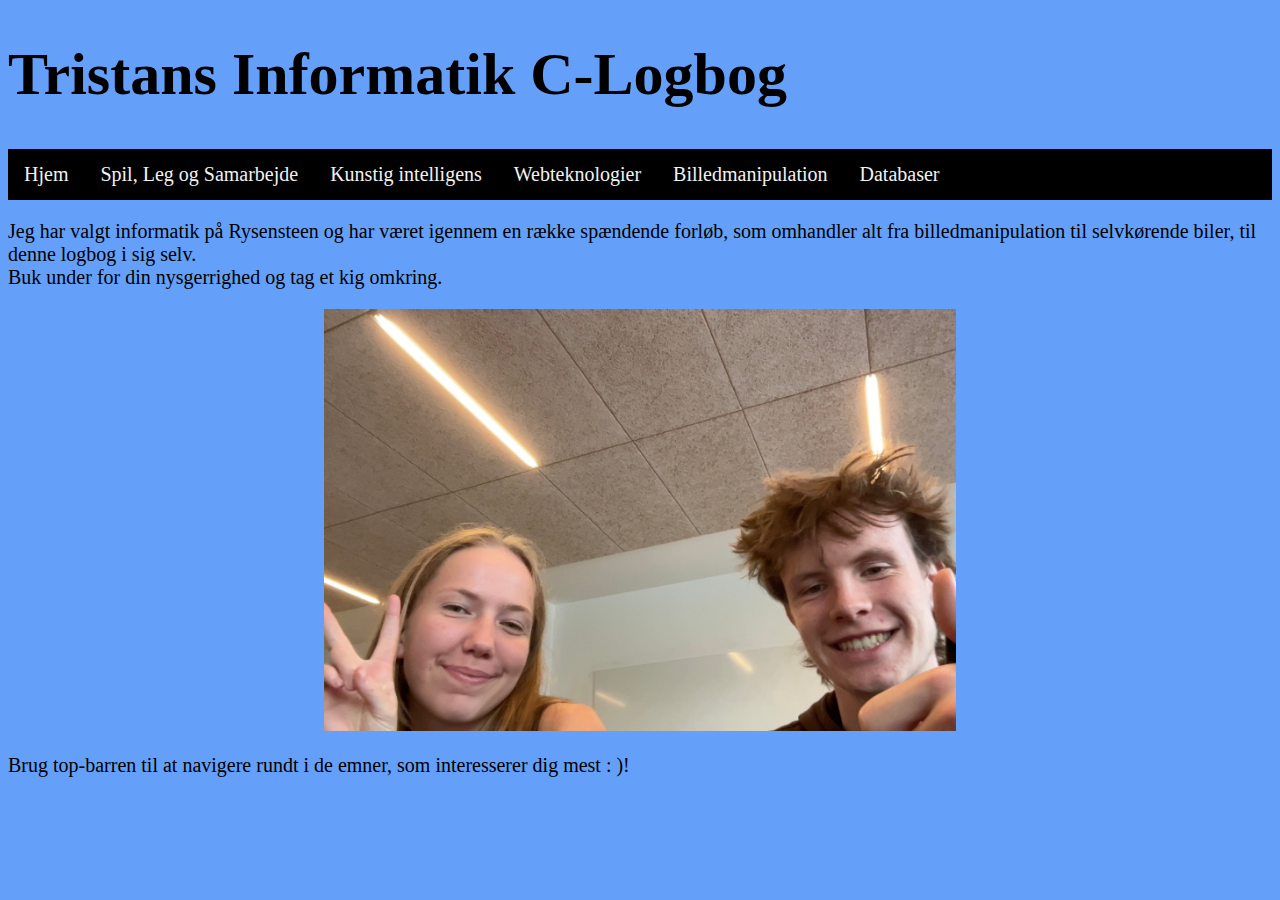
<file: index.html>
<!DOCTYPE html>
<html>
<head>
<meta charset="UTF-8">
<link rel="stylesheet" href="myStyle.css">
<title>Tristans Logbog</title>
</head>

<body>
<h1>Tristans Informatik C-Logbog</h1>

<div class="topnav">
  <a href="index.html"> Hjem </a>
  <a href="indexFægte.html"> Spil, Leg og Samarbejde </a>
  <a href="indexTM.html">Kunstig intelligens</a>
  <a href="IndexWebteknologier.html">Webteknologier</a>
  <a href="indexbilled.html">Billedmanipulation</a>
  <a href="indexData.html">Databaser</a>
</div>

  <p>Jeg har valgt informatik på Rysensteen og har været igennem en række spændende forløb, som omhandler alt fra billedmanipulation til selvkørende biler, til denne logbog i sig selv.
    <br>
Buk under for din nysgerrighed og tag et kig omkring. 
</p>



<img src="q.jpg" width=40%>


<br>
Brug top-barren til at navigere rundt i de emner, som interesserer dig mest : )!
</body>
</html>
</file>
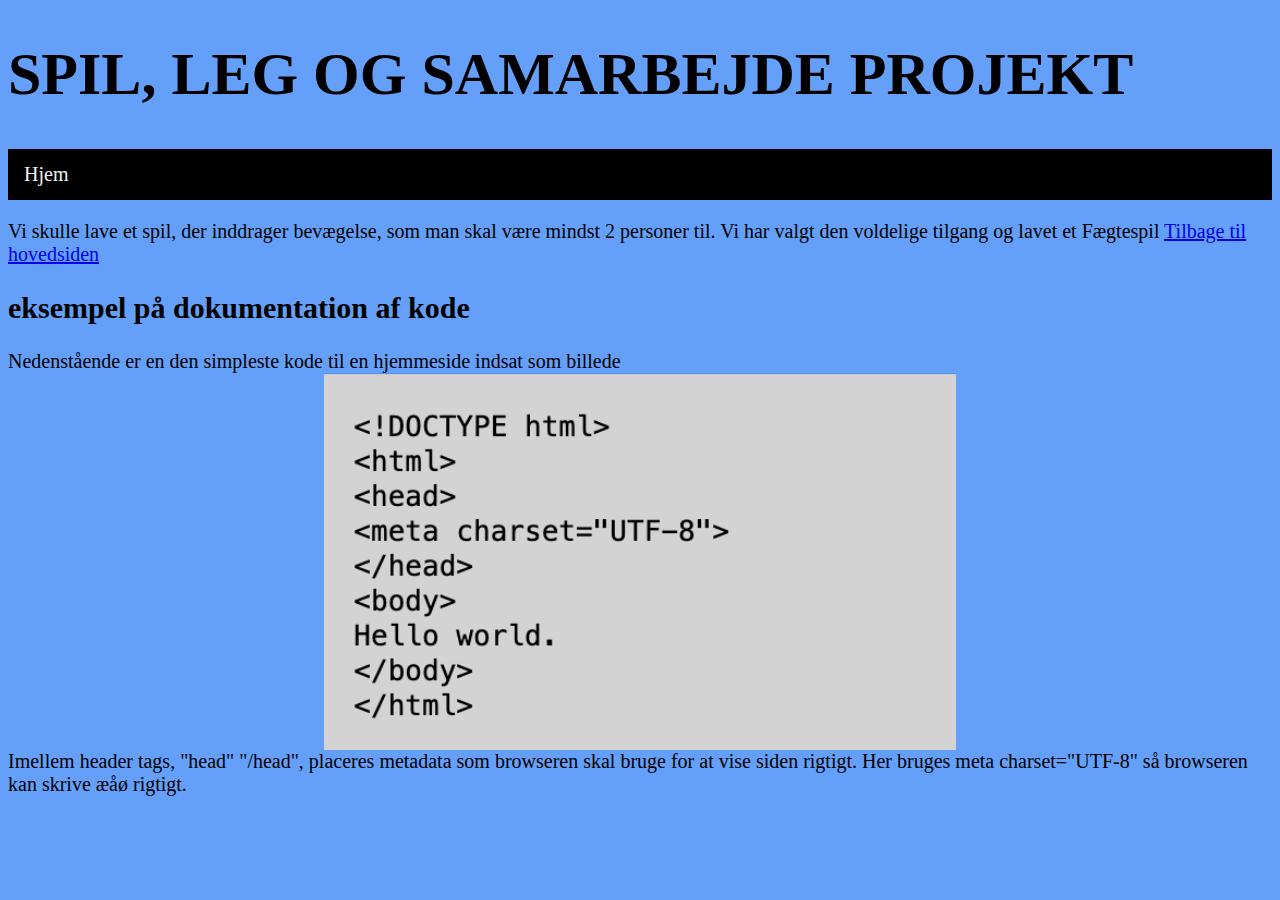
<file: Fægte copy.html>
<!DOCTYPE html>
<html>
<head>
<meta charset="UTF-8">
<link rel="stylesheet" href="myStyle.css">
<title>fægte fægte</title>
</head>



<body>
<h1>SPIL, LEG OG SAMARBEJDE PROJEKT</h1>

<div class="topnav">
    <a href="index.html"> Hjem </a>
    
</div>

<p> Vi skulle lave et spil, der inddrager bevægelse, som man skal være mindst 2 personer til. Vi har valgt den voldelige tilgang og lavet et Fægtespil
 

<a href="index.html"> Tilbage til hovedsiden </a>


<h2>eksempel på dokumentation af kode</h2>
Nedenstående er en den simpleste kode til en hjemmeside indsat som billede
<img src="Kodestump.png" width=40%>

Imellem header tags, "head" "/head", placeres metadata som browseren skal bruge for at vise siden rigtigt. Her bruges meta charset="UTF-8" så browseren kan skrive æåø rigtigt.



</body>
</html>
</file>
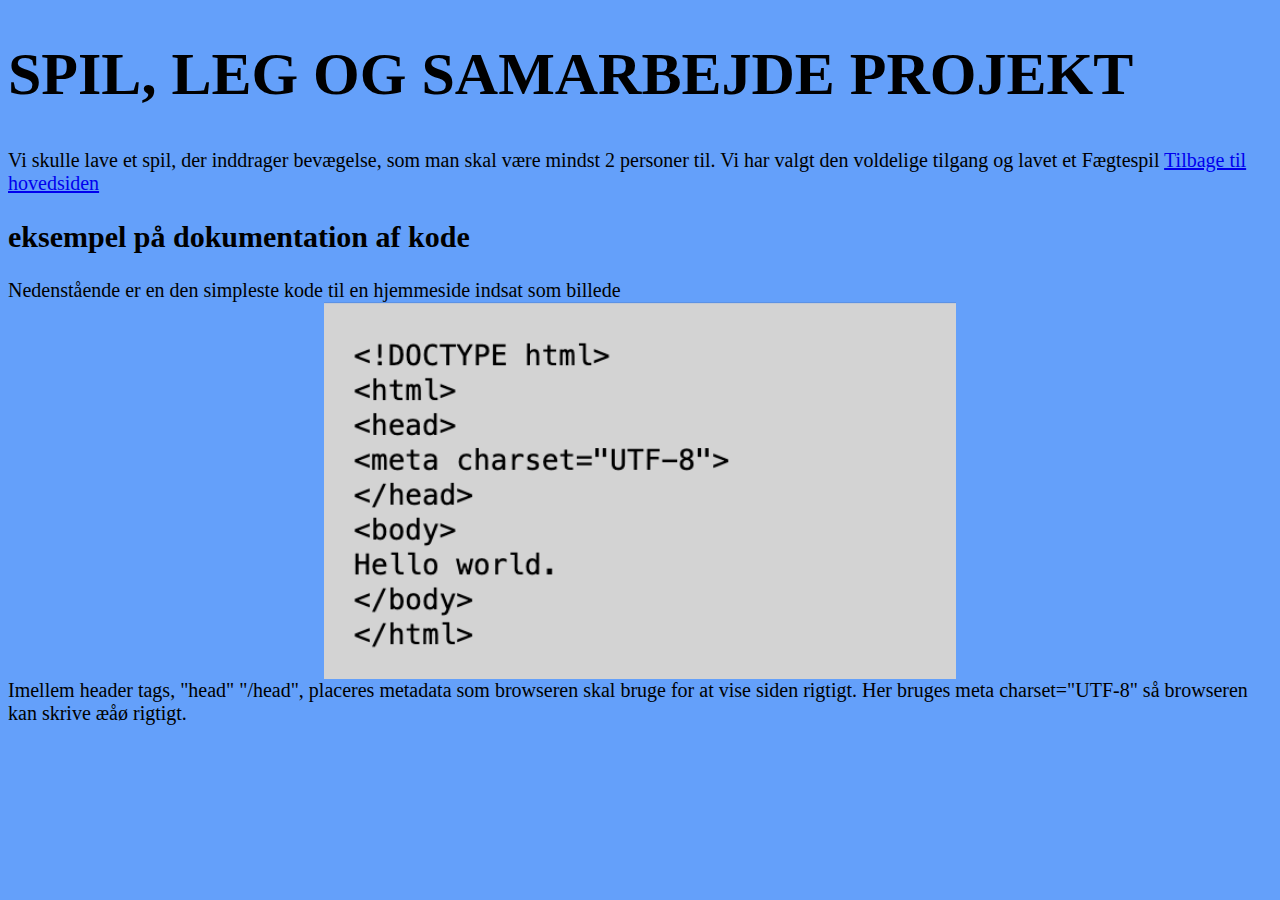
<file: Fægte.html>
<!DOCTYPE html>
<html>
<head>
<meta charset="UTF-8">
<link rel="stylesheet" href="myStyle.css">
<title>fægte fægte</title>
</head>

<body>
<h1>SPIL, LEG OG SAMARBEJDE PROJEKT</h1>
<p> Vi skulle lave et spil, der inddrager bevægelse, som man skal være mindst 2 personer til. Vi har valgt den voldelige tilgang og lavet et Fægtespil
 

<a href="index.html"> Tilbage til hovedsiden </a>


<h2>eksempel på dokumentation af kode</h2>
Nedenstående er en den simpleste kode til en hjemmeside indsat som billede
<img src="Kodestump.png" width=40%>

Imellem header tags, "head" "/head", placeres metadata som browseren skal bruge for at vise siden rigtigt. Her bruges meta charset="UTF-8" så browseren kan skrive æåø rigtigt.



</body>
</html>
</file>
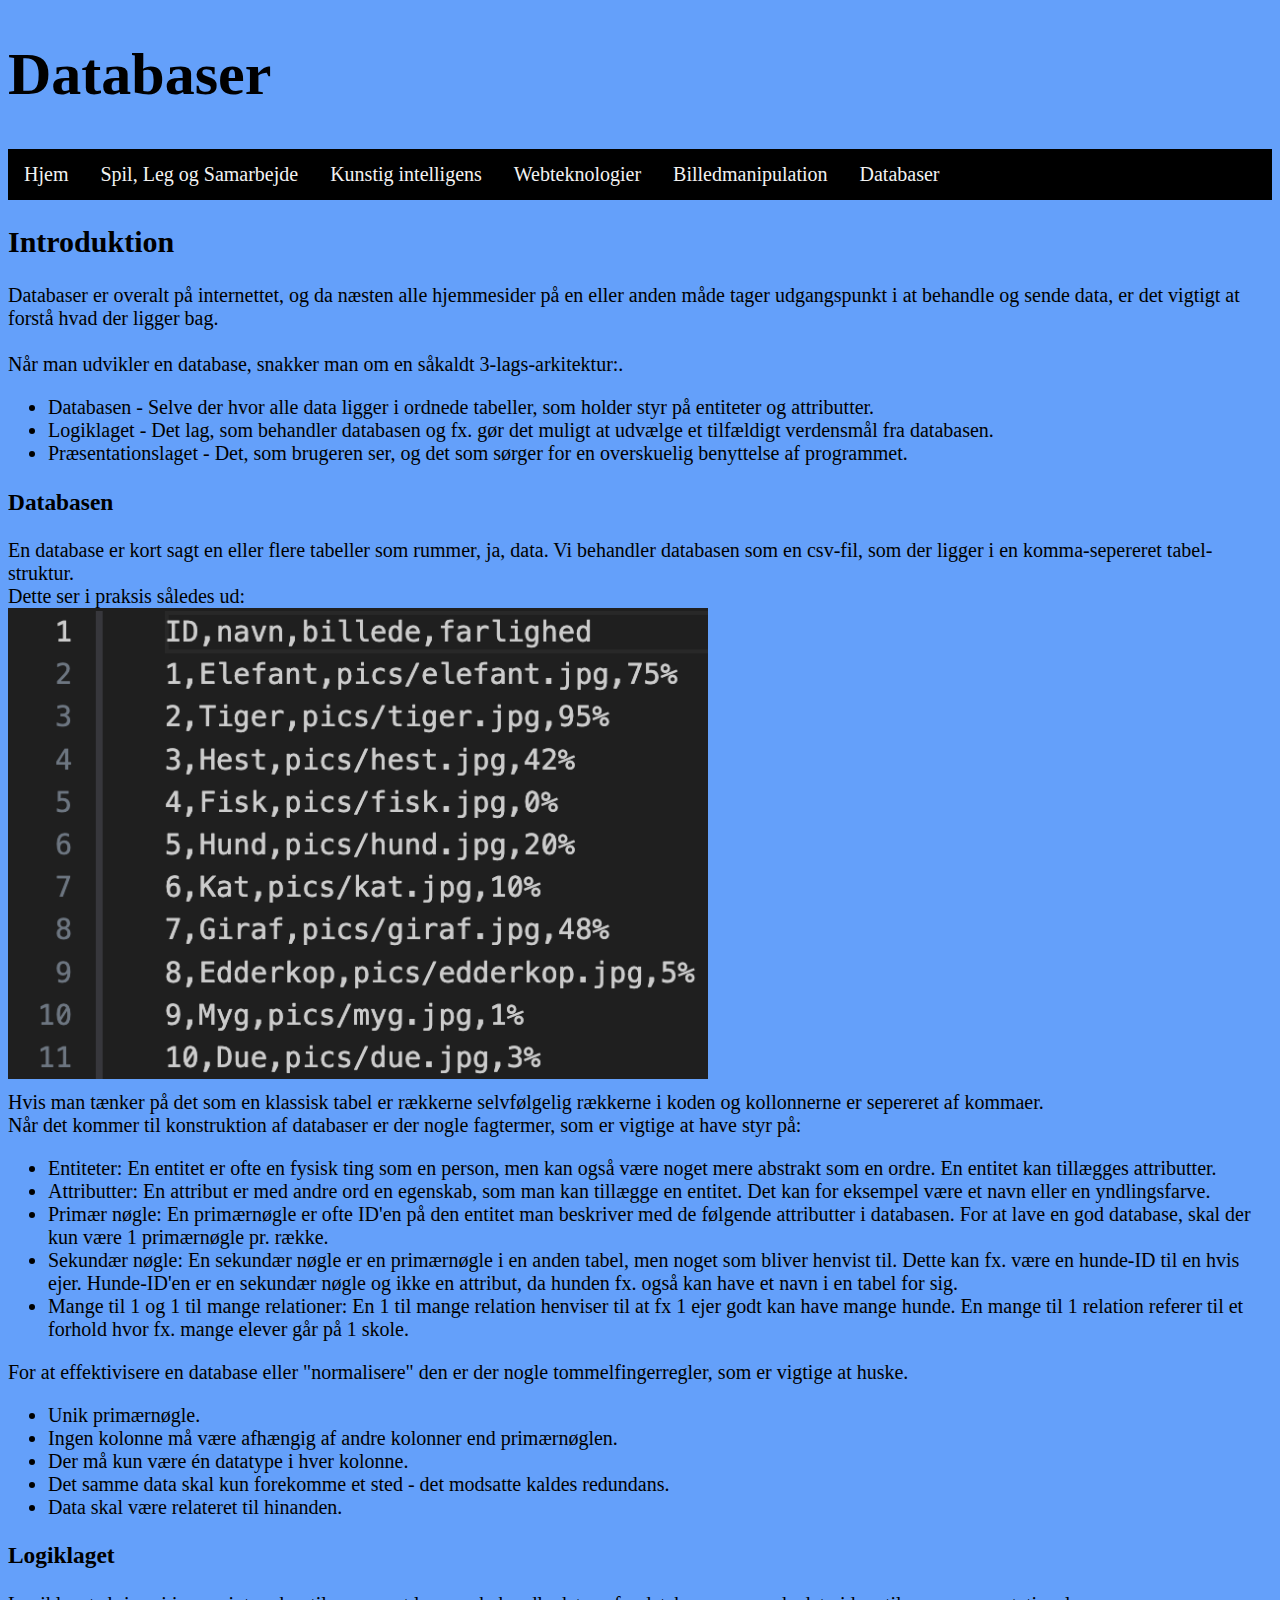
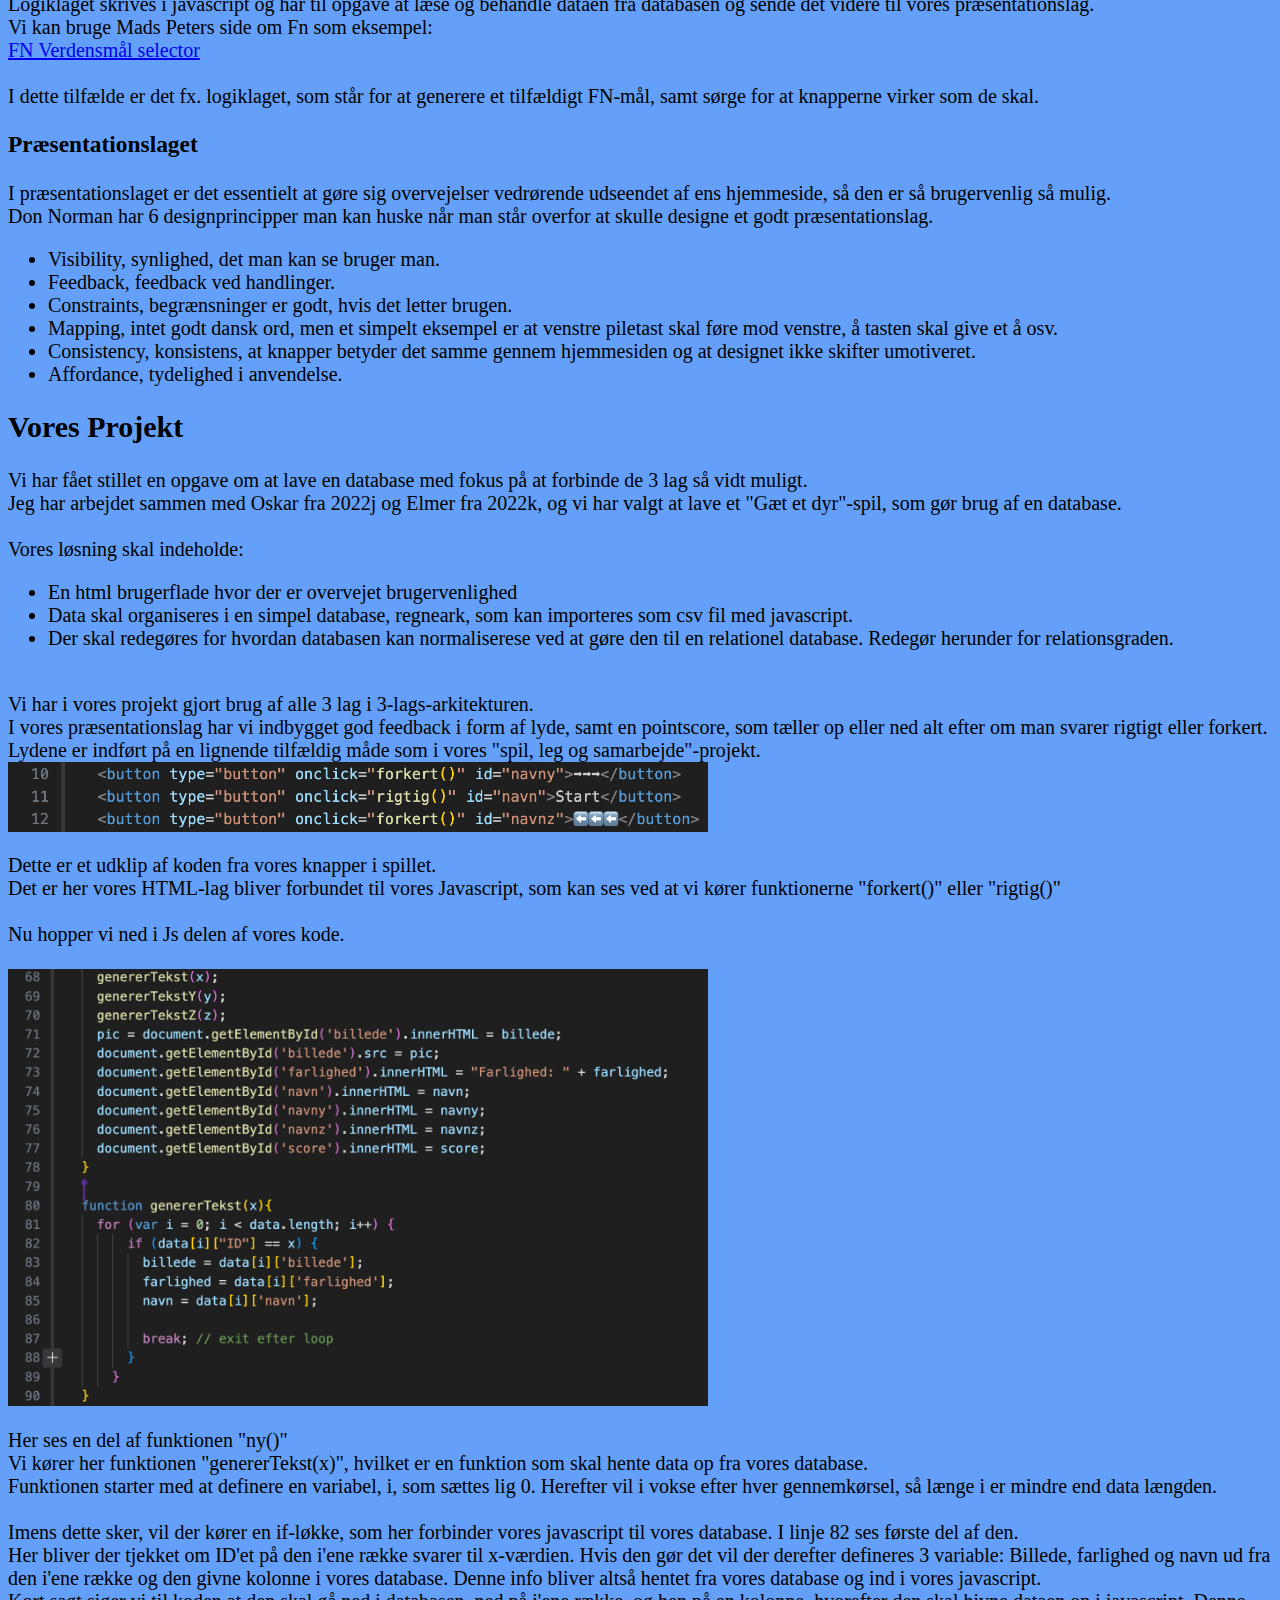
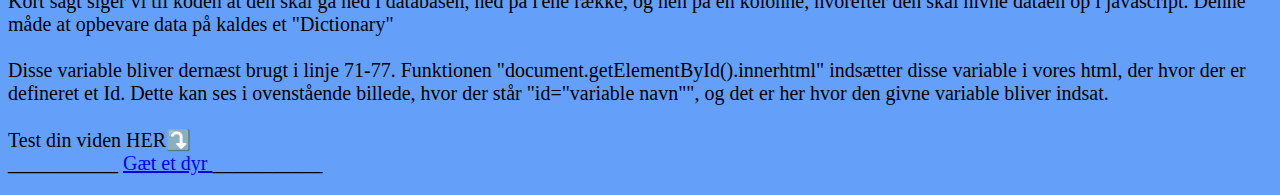
<file: indexData.html>
<!DOCTYPE html>
<html>
<head>
<meta charset="UTF-8">
<link rel="stylesheet" href="myStyle.css">
<title>Databaser</title>
</head>

<body>
<h1>Databaser</h1>


<div class="topnav">
  <a href="index.html"> Hjem </a>
  <a href="indexFægte.html"> Spil, Leg og Samarbejde </a>
  <a href="indexTM.html">Kunstig intelligens</a>
  <a href="IndexWebteknologier.html">Webteknologier</a>
  <a href="indexbilled.html">Billedmanipulation</a>
  <a href="indexData.html">Databaser</a>
</div>

<p>
 <h2>Introduktion</h2>
  Databaser er overalt på internettet, og da næsten alle hjemmesider på en eller anden måde tager udgangspunkt i at behandle og sende data, er det vigtigt at forstå hvad der ligger bag. <br>

 <br>
  Når man udvikler en database, snakker man om en såkaldt 3-lags-arkitektur:.
  <ul>
    <li>Databasen - Selve der hvor alle data ligger i ordnede tabeller, som holder styr på entiteter og attributter.</li>
    <li>Logiklaget - Det lag, som behandler databasen og fx. gør det muligt at udvælge et tilfældigt verdensmål fra databasen.</li>
    <li>Præsentationslaget - Det, som brugeren ser, og det som sørger for en overskuelig benyttelse af programmet.</li>
  </ul>

<h3>Databasen</h3>
En database er kort sagt en eller flere tabeller som rummer, ja, data.
Vi behandler databasen som en csv-fil, som der ligger i en komma-sepereret tabel-struktur.<br>
Dette ser i praksis således ud: <br>
<img src="Databaser eksempel kode.png" style="width:700px;float:left;">
<br><br><br><br><br><br><br><br><br><br><br><br><br><br><br><br><br><br><br><br><br>
Hvis man tænker på det som en klassisk tabel er rækkerne selvfølgelig rækkerne i koden og kollonnerne er sepereret af kommaer.<br>

Når det kommer til konstruktion af databaser er der nogle fagtermer, som er vigtige at have styr på: <br>
<ul>
  <li>Entiteter: En entitet er ofte en fysisk ting som en person, men kan også være noget mere abstrakt som en ordre. En entitet kan tillægges attributter. </li>
  <li>Attributter: En attribut er med andre ord en egenskab, som man kan tillægge en entitet. Det kan for eksempel være et navn eller en yndlingsfarve.</li>
  <li>Primær nøgle: En primærnøgle er ofte ID'en på den entitet man beskriver med de følgende attributter i databasen. For at lave en god database, skal der kun være 1 primærnøgle pr. række.</li>
  <li>Sekundær nøgle: En sekundær nøgle er en primærnøgle i en anden tabel, men noget som bliver henvist til. Dette kan fx. være en hunde-ID til en hvis ejer. Hunde-ID'en er en sekundær nøgle og ikke en attribut, da hunden fx. også kan have et navn i en tabel for sig.</li>
  <li>Mange til 1 og 1 til mange relationer: En 1 til mange relation henviser til at fx 1 ejer godt kan have mange hunde. En mange til 1 relation referer til et forhold hvor fx. mange elever går på 1 skole.</li>
</ul>
For at effektivisere en database eller "normalisere" den er der nogle tommelfingerregler, som er vigtige at huske. <br>

<ul>
<li>Unik primærnøgle.</li>
<li>Ingen kolonne må være afhængig af andre kolonner end primærnøglen.</li>
<li>Der må kun være én datatype i hver kolonne.</li>
<li>Det samme data skal kun forekomme et sted - det modsatte kaldes redundans.</li>
<li>Data skal være relateret til hinanden.</li>
</ul>

<h3>Logiklaget</h3>
Logiklaget skrives i javascript og har til opgave at læse og behandle dataen fra databasen og sende det videre til vores præsentationslag. <br>
Vi kan bruge Mads Peters side om Fn som eksempel: <br>
<a href="FN verdensmål/FN_goals_loaddata.html"> FN Verdensmål selector </a> <br>
<br>
I dette tilfælde er det fx. logiklaget, som står for at generere et tilfældigt FN-mål, samt sørge for at knapperne virker som de skal. <br>

<h3>Præsentationslaget</h3>
I præsentationslaget er det essentielt at gøre sig overvejelser vedrørende udseendet af ens hjemmeside, så den er så brugervenlig så mulig. <br>
Don Norman har 6 designprincipper man kan huske når man står overfor at skulle designe et godt præsentationslag. <br>
<ul>
  <li>Visibility, synlighed, det man kan se bruger man.</li>
  <li>Feedback, feedback ved handlinger.</li>
  <li>Constraints, begrænsninger er godt, hvis det letter brugen.</li>
  <li>Mapping, intet godt dansk ord, men et simpelt eksempel er at venstre piletast skal føre mod venstre, å tasten skal give et å osv.</li>
  <li>Consistency, konsistens, at knapper betyder det samme gennem hjemmesiden og at designet ikke skifter umotiveret.</li>
  <li>Affordance, tydelighed i anvendelse.</li>
</ul>

</p>
<p>
<h2>Vores Projekt</h2>
  Vi har fået stillet en opgave om at lave en database med fokus på at forbinde de 3 lag så vidt muligt. <br>
  Jeg har arbejdet sammen med Oskar fra 2022j og Elmer fra 2022k, og vi har valgt at lave et "Gæt et dyr"-spil, som gør brug af en database. <br><br>
  Vores løsning skal indeholde: <br>
  <ul>
    <li>En html brugerflade hvor der er overvejet brugervenlighed</li>
    <li>Data skal organiseres i en simpel database, regneark, som kan importeres som csv fil med javascript.</li>
    <li>Der skal redegøres for hvordan databasen kan normaliserese ved at gøre den til en relationel database. Redegør herunder for relationsgraden.</li>
  </ul>
  <br>
  Vi har i vores projekt gjort brug af alle 3 lag i 3-lags-arkitekturen.
  <br>
  I vores præsentationslag har vi indbygget god feedback i form af lyde, samt en pointscore, som tæller op eller ned alt efter om man svarer rigtigt eller forkert.
  <br>
  Lydene er indført på en lignende tilfældig måde som i vores "spil, leg og samarbejde"-projekt.
  <img src="Databaser eksempel.png" style="width:700px;float:left;"> 
  <br><br><br><br><br>
  Dette er et udklip af koden fra vores knapper i spillet. 
  <br>
  Det er her vores HTML-lag bliver forbundet til vores Javascript, som kan ses ved at vi kører funktionerne "forkert()" eller "rigtig()"
  <br><br>
  Nu hopper vi ned i Js delen af vores kode.
  <br>
  <br>
  <img src="Databaser eksempel 2.png" style="width:700px;float:left;">
  <br><br><br><br><br><br><br><br><br><br><br><br><br><br><br><br><br><br><br><br>
  Her ses en del af funktionen "ny()"
  <br>
  Vi kører her funktionen "genererTekst(x)", hvilket er en funktion som skal hente data op fra vores database.
  <br>
  Funktionen starter med at definere en variabel, i, som sættes lig 0. Herefter vil i vokse efter hver gennemkørsel, så længe i er mindre end data længden.
  <br>
  <br>
  Imens dette sker, vil der kører en if-løkke, som her forbinder vores javascript til vores database. I linje 82 ses første del af den. 
  <br>
  Her bliver der tjekket om ID'et på den i'ene række svarer til x-værdien. Hvis den gør det vil der derefter defineres 3 variable: Billede, farlighed og navn ud fra den i'ene række og den givne kolonne i vores database. 
  Denne info bliver altså hentet fra vores database og ind i vores javascript.
  <br>
  Kort sagt siger vi til koden at den skal gå ned i databasen, ned på i'ene række, og hen på en kolonne, hvorefter den skal hivne dataen op i javascript. Denne måde at opbevare data på kaldes et "Dictionary"
  <br>
  <br>
  Disse variable bliver dernæst brugt i linje 71-77. Funktionen "document.getElementById().innerhtml" indsætter disse variable i vores html, der hvor der er defineret et Id. 
  Dette kan ses i ovenstående billede, hvor der står "id="variable navn"", og det er her hvor den givne variable bliver indsat.
  <br>
  <br>
  Test din viden HER⤵️ <br>
 ___________ <a href="DyrDatabase/DyrDatabase.html"> Gæt et dyr </a>___________
</p>
</file>
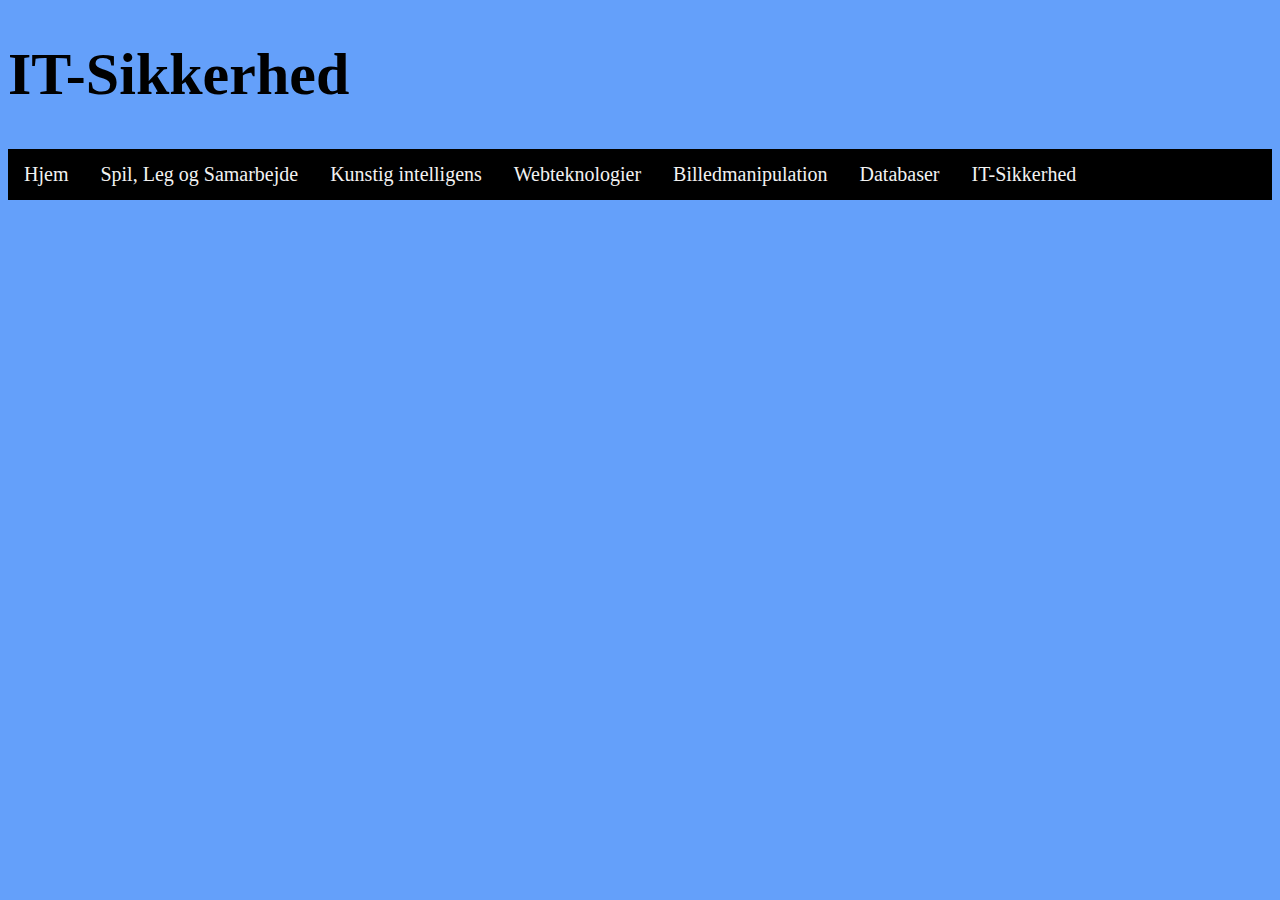
<file: indexSikkerhed.html>
<!DOCTYPE html>
<html>
<head>
<meta charset="UTF-8">
<link rel="stylesheet" href="myStyle.css">
<title>IT-Sikkerhed</title>
</head>

<body>
<h1>IT-Sikkerhed</h1>

<div class="topnav">
  <a href="index.html"> Hjem </a>
  <a href="indexFægte.html"> Spil, Leg og Samarbejde </a>
  <a href="indexTM.html">Kunstig intelligens</a>
  <a href="IndexWebteknologier.html">Webteknologier</a>
  <a href="indexbilled.html">Billedmanipulation</a>
  <a href="indexData.html">Databaser</a>
  <a href="indexSikkerhed.html">IT-Sikkerhed</a>
</div>
</file>
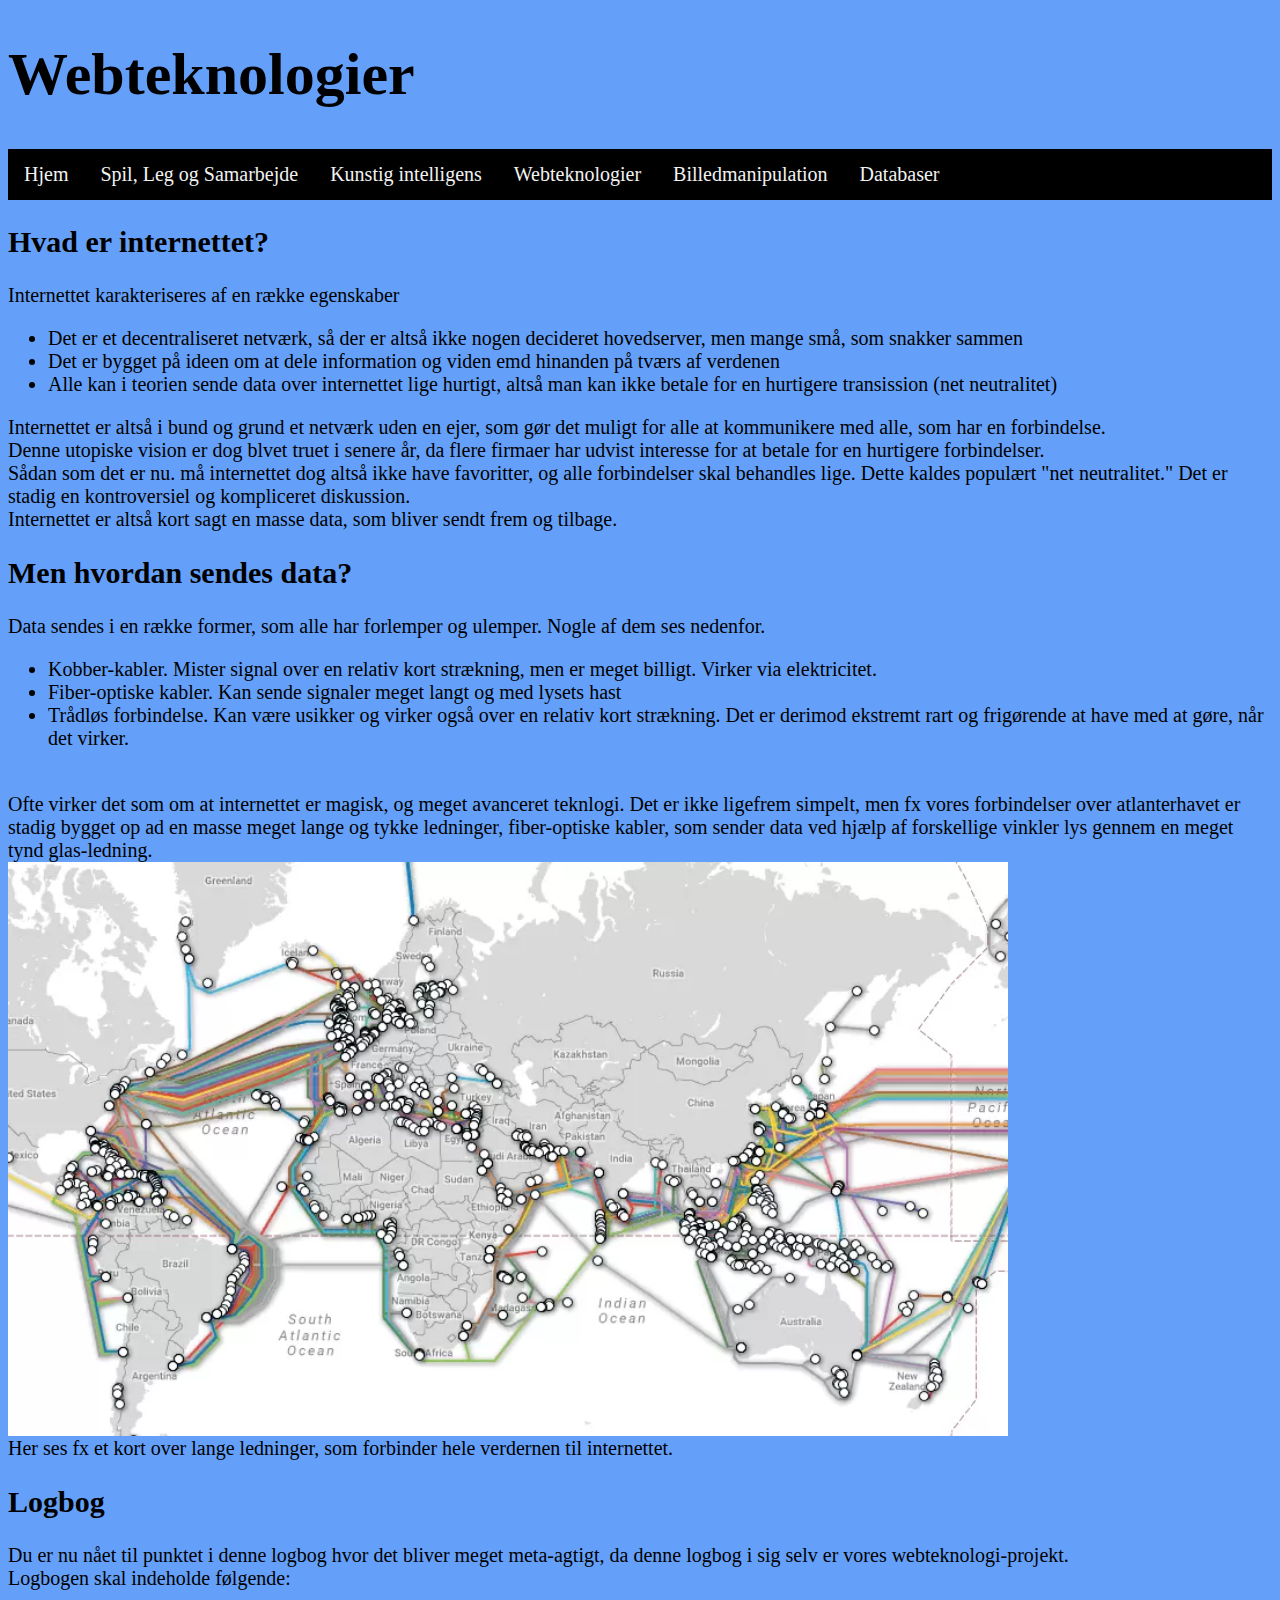
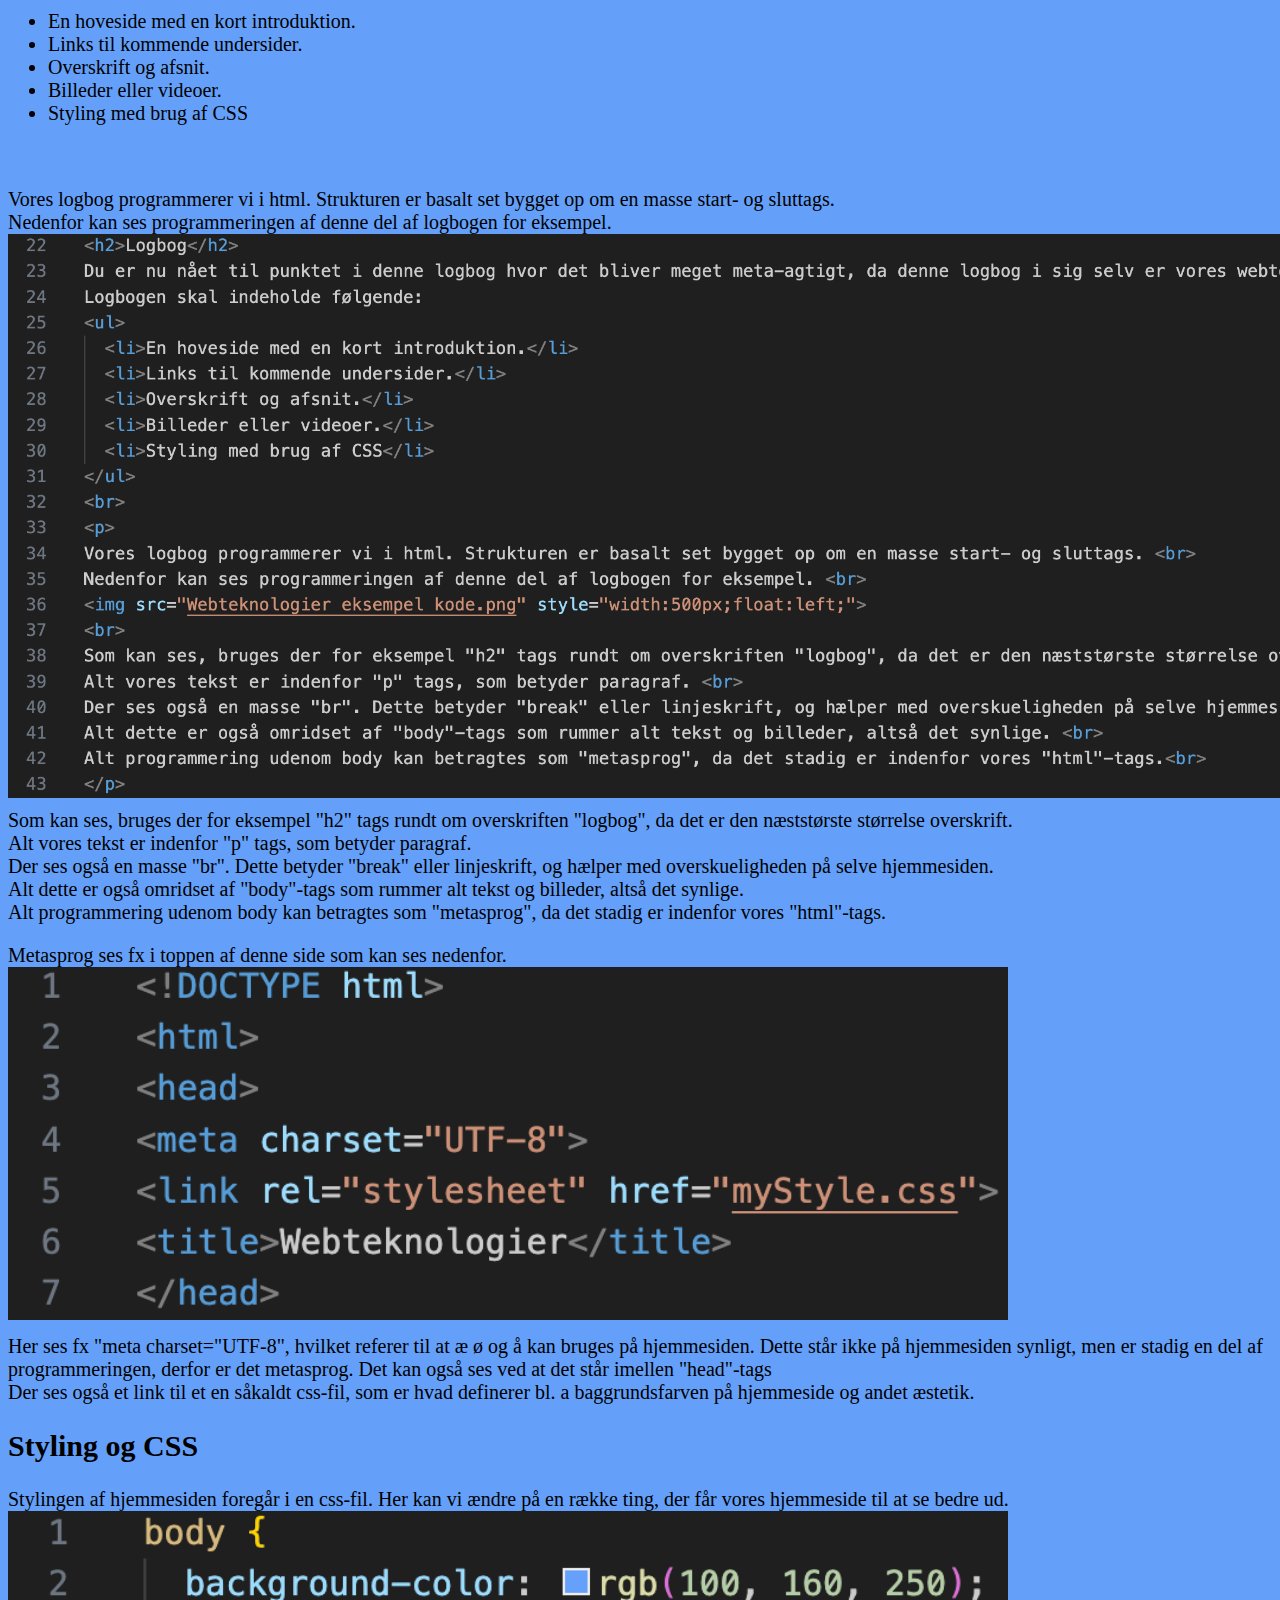
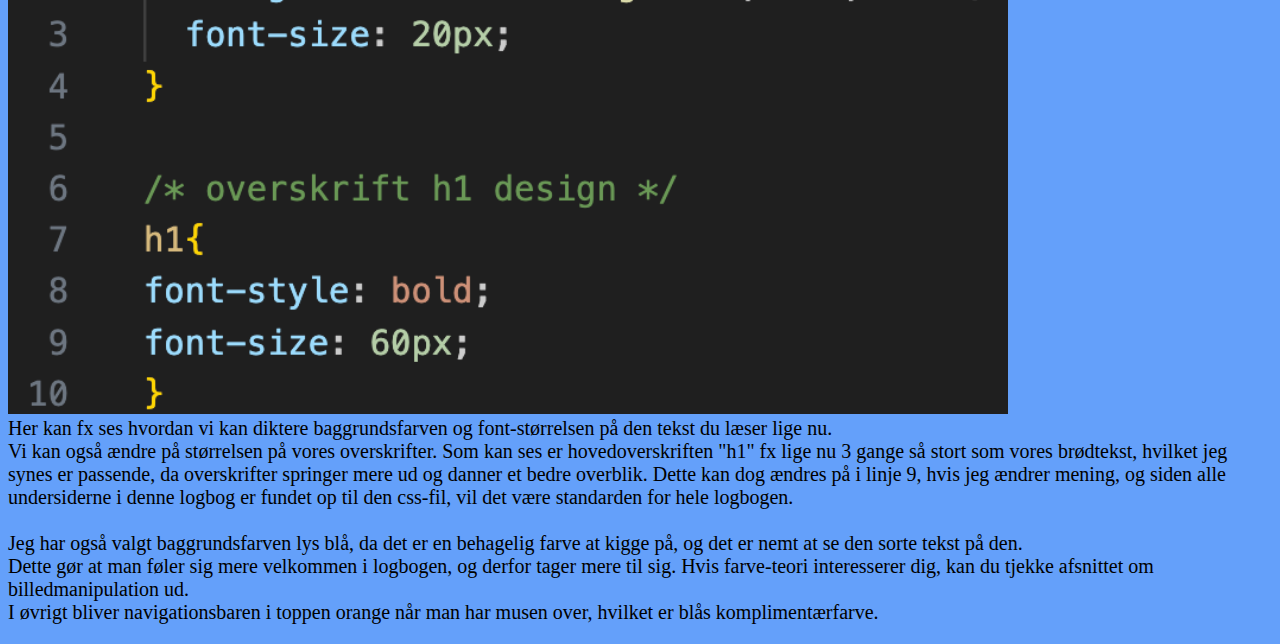
<file: IndexWebteknologier.html>
<!DOCTYPE html>
<html>
<head>
<meta charset="UTF-8">
<link rel="stylesheet" href="myStyle.css">
<title>Webteknologier</title>
</head>

<body>
<h1>Webteknologier</h1>

<div class="topnav">
  <a href="index.html"> Hjem </a>
  <a href="indexFægte.html"> Spil, Leg og Samarbejde </a>
  <a href="indexTM.html">Kunstig intelligens</a>
  <a href="IndexWebteknologier.html">Webteknologier</a>
  <a href="indexbilled.html">Billedmanipulation</a>
  <a href="indexData.html">Databaser</a>
</div>

<h2>Hvad er internettet?</h2>
<p>Internettet karakteriseres af en række egenskaber
  <ul>
    <li>Det er et decentraliseret netværk, så der er altså ikke nogen decideret hovedserver, men mange små, som snakker sammen</li>
    <li>Det er bygget på ideen om at dele information og viden emd hinanden på tværs af verdenen</li>
    <li>Alle kan i teorien sende data over internettet lige hurtigt, altså man kan ikke betale for en hurtigere transission (net neutralitet)</li>
  </ul>
Internettet er altså i bund og grund et netværk uden en ejer, som gør det muligt for alle at kommunikere med alle, som har en forbindelse. <br>
Denne utopiske vision er dog blvet truet i senere år, da flere firmaer har udvist interesse for at betale for en hurtigere forbindelser. <br>
Sådan som det er nu. må internettet dog altså ikke have favoritter, og alle forbindelser skal behandles lige. Dette kaldes populært "net neutralitet." Det er stadig en kontroversiel og kompliceret diskussion. <br>
Internettet er altså kort sagt en masse data, som bliver sendt frem og tilbage. <br>


  <h2>Men hvordan sendes data?</h2>
<p> 
  Data sendes i en række former, som alle har forlemper og ulemper. Nogle af dem ses nedenfor.
<ul>
<li>  Kobber-kabler. Mister signal over en relativ kort strækning, men er meget billigt. Virker via elektricitet.</li>
<li>  Fiber-optiske kabler. Kan sende signaler meget langt og med lysets hast</li>
<li>  Trådløs forbindelse. Kan være usikker og virker også over en relativ kort strækning. Det er derimod ekstremt rart og frigørende at have med at gøre, når det virker.</li>
</ul>
<br>
Ofte virker det som om at internettet er magisk, og meget avanceret teknlogi. Det er ikke ligefrem simpelt, men fx vores forbindelser over atlanterhavet er stadig bygget op ad en masse meget lange og tykke ledninger, fiber-optiske kabler, som sender data ved hjælp af forskellige vinkler lys gennem en meget tynd glas-ledning. <br>
<img src="Webteknologier internetforbindelser.webp" style="width:1000px;float:left;"> <br><br><br><br><br><br><br><br><br><br><br><br><br><br><br><br><br><br><br><br><br><br><br><br><br>
Her ses fx et kort over lange ledninger, som forbinder hele verdernen til internettet. <br>


<h2>Logbog</h2>
Du er nu nået til punktet i denne logbog hvor det bliver meget meta-agtigt, da denne logbog i sig selv er vores webteknologi-projekt.<br>
Logbogen skal indeholde følgende:
<ul>
  <li>En hoveside med en kort introduktion.</li>
  <li>Links til kommende undersider.</li>
  <li>Overskrift og afsnit.</li>
  <li>Billeder eller videoer.</li>
  <li>Styling med brug af CSS</li>
</ul>
<br>
<p>
Vores logbog programmerer vi i html. Strukturen er basalt set bygget op om en masse start- og sluttags. <br>
Nedenfor kan ses programmeringen af denne del af logbogen for eksempel. <br>
<img src="Webteknologier eksempel kode.png" style="width:1500px;float:left;">
<br><br><br><br><br><br><br><br><br><br><br><br><br><br><br><br><br><br><br><br><br><br><br><br><br>
Som kan ses, bruges der for eksempel "h2" tags rundt om overskriften "logbog", da det er den næststørste størrelse overskrift. <br>
Alt vores tekst er indenfor "p" tags, som betyder paragraf. <br>
Der ses også en masse "br". Dette betyder "break" eller linjeskrift, og hælper med overskueligheden på selve hjemmesiden. <br>
Alt dette er også omridset af "body"-tags som rummer alt tekst og billeder, altså det synlige. <br>
Alt programmering udenom body kan betragtes som "metasprog", da det stadig er indenfor vores "html"-tags.<br>
</p>
<p>
Metasprog ses fx i toppen af denne side som kan ses nedenfor. <br>
<img src="Webteknologier eksempel kode 2.png" style="width:1000px;float:left;">
<br><br><br><br><br><br><br><br><br><br><br><br><br><br><br><br>
Her ses fx "meta charset="UTF-8", hvilket referer til at æ ø og å kan bruges på hjemmesiden. Dette står ikke på hjemmesiden synligt, men er stadig en del af programmeringen, derfor er det metasprog. Det kan også ses ved at det står imellen "head"-tags <br>
Der ses også et link til et en såkaldt css-fil, som er hvad definerer bl. a baggrundsfarven på hjemmeside og andet æstetik. <br>
</p>



<h2>Styling og CSS</h2>
Stylingen af hjemmesiden foregår i en css-fil. Her kan vi ændre på en række ting, der får vores hjemmeside til at se bedre ud. <br>
<img src="Webteknologier eksempel kode 3.png" style="width:1000px;float:left;">
<br><br><br><br><br><br><br><br><br><br><br><br><br><br><br><br><br><br><br><br><br><br>
Her kan fx ses hvordan vi kan diktere baggrundsfarven og font-størrelsen på den tekst du læser lige nu. <br>
Vi kan også ændre på størrelsen på vores overskrifter. Som kan ses er hovedoverskriften "h1" fx lige nu 3 gange så stort som vores brødtekst, hvilket jeg synes er passende, da overskrifter springer mere ud og danner et bedre overblik. Dette kan dog ændres på i linje 9, hvis jeg ændrer mening, og siden alle undersiderne i denne logbog er fundet op til den css-fil, vil det være standarden for hele logbogen. <br>
<br>
Jeg har også valgt baggrundsfarven lys blå, da det er en behagelig farve at kigge på, og det er nemt at se den sorte tekst på den. <br>
Dette gør at man føler sig mere velkommen i logbogen, og derfor tager mere til sig. Hvis farve-teori interesserer dig, kan du tjekke afsnittet om billedmanipulation ud. <br>
I øvrigt bliver navigationsbaren i toppen orange når man har musen over, hvilket er blås komplimentærfarve.



</p>
</body>
</html>
</file>
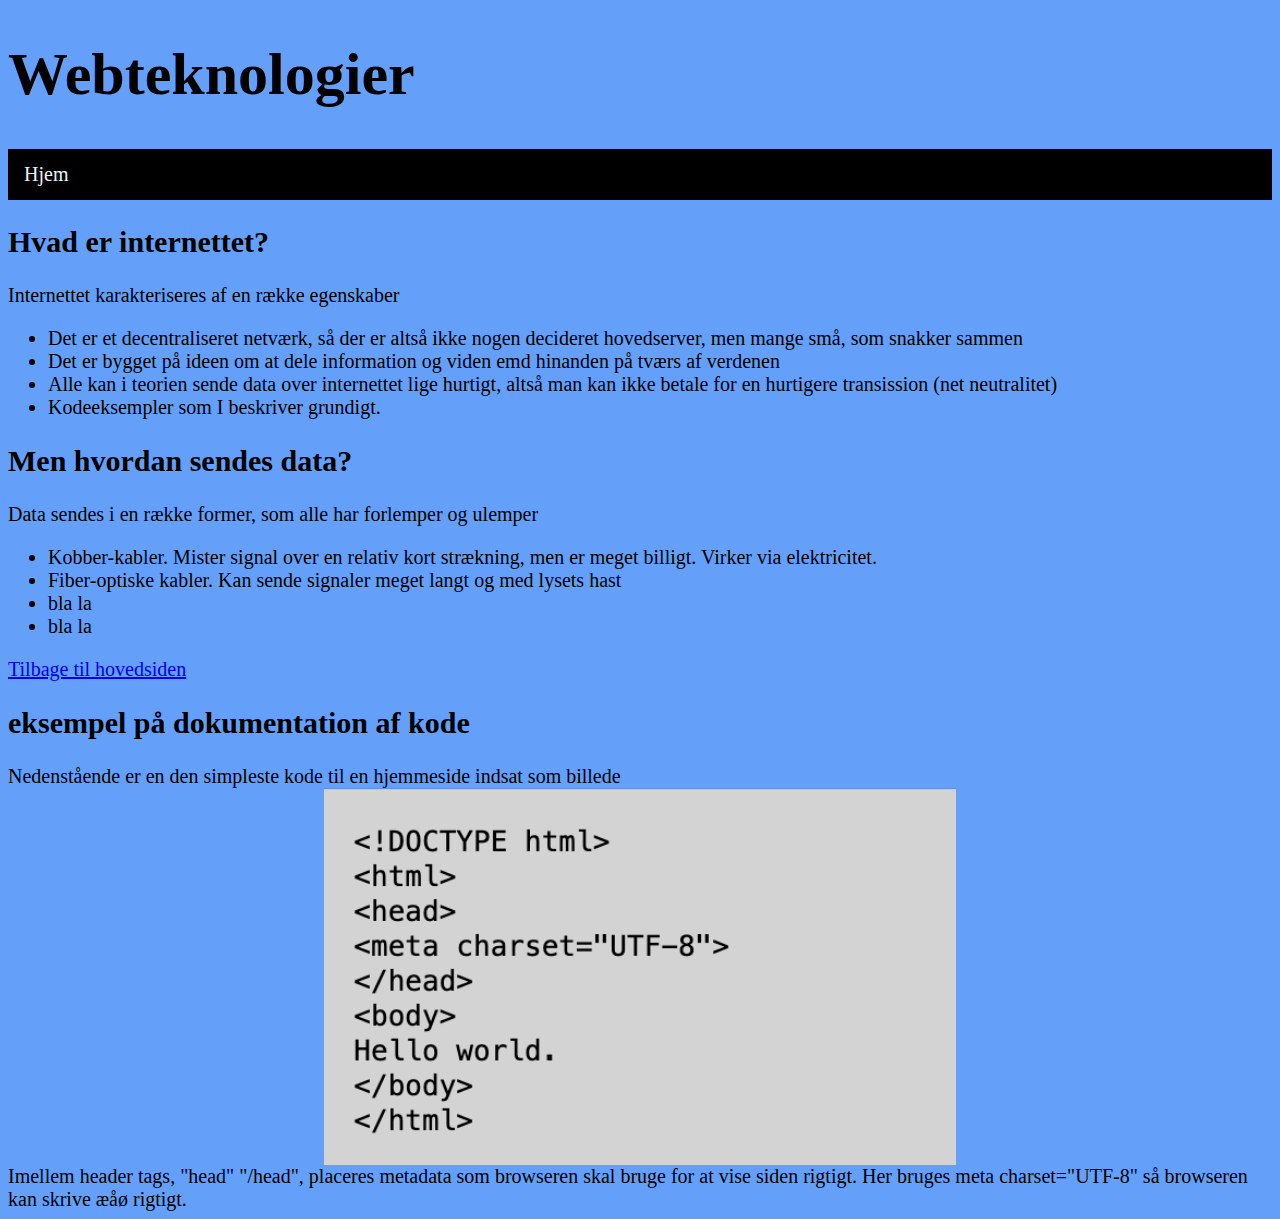
<file: webteknologier.html>
<!DOCTYPE html>
<html>
<head>
<meta charset="UTF-8">
<link rel="stylesheet" href="myStyle.css">
<title>MP's portfolie</title>
</head>

<body>
<h1>Webteknologier</h1>
<div class="topnav">
  <a href="index.html"> Hjem </a>
  
</div>
<h2>Hvad er internettet?</h2>
<p>Internettet karakteriseres af en række egenskaber
  <ul>
    <li>Det er et decentraliseret netværk, så der er altså ikke nogen decideret hovedserver, men mange små, som snakker sammen</li>
    <li>Det er bygget på ideen om at dele information og viden emd hinanden på tværs af verdenen</li>
    <li>Alle kan i teorien sende data over internettet lige hurtigt, altså man kan ikke betale for en hurtigere transission (net neutralitet)</li>
    <li>Kodeeksempler som I beskriver grundigt.</li>
  </ul>

  <h2>Men hvordan sendes data?</h2>
<p> 
Data sendes i en række former, som alle har forlemper og ulemper
<ul>
<li>  Kobber-kabler. Mister signal over en relativ kort strækning, men er meget billigt. Virker via elektricitet.</li>
<li>  Fiber-optiske kabler. Kan sende signaler meget langt og med lysets hast</li>
<li>  bla la</li>
<li>  bla la</li>

</ul>
</p>
<a href="index.html"> Tilbage til hovedsiden </a>


<h2>eksempel på dokumentation af kode</h2>
Nedenstående er en den simpleste kode til en hjemmeside indsat som billede
<img src="Kodestump.png" width=40%>

Imellem header tags, "head" "/head", placeres metadata som browseren skal bruge for at vise siden rigtigt. Her bruges meta charset="UTF-8" så browseren kan skrive æåø rigtigt.



</body>
</html>
</file>
<file: myStyle.css>
body {
  background-color: rgb(100, 160, 250);
  font-size: 20px;
}

/* overskrift h1 design */
h1{
font-style: bold;
font-size: 60px;
}

/* Style the top navigation bar */
.topnav {
  overflow: hidden; /* tekst bliver ikke vist hvis det går ud over kanten*/
  background-color: rgb(0,0,0);
}

/* Style the topnav links */
.topnav a {
  float: left;
  display: inline-block; /* linkene fylder hele linjen*/
  color: #f2f2f2;
  text-align: center;
  padding: 14px 16px;
  text-decoration: none; /* fjerner understregen på link*/
}

/* Change color on hover */
.topnav a:hover {
  background-color: rgb(189, 130, 20);
  color: black;
}

pre{
  background-color: rgb(225, 12, 12);
}


.boxFloatRighe{
float: right;
background-color: rgb(200,100,100);
width: 40%;
height: 40%;
overflow: hidden;
font-size: 40;
}

img {
  display: block;
  margin-left: auto;
  margin-right: auto;
  width: 50%;
}





.dropdown {
  float: left;
  overflow: hidden;
}

.dropdown .dropbtn {
  font-size: 16px;  
  border: none;
  outline: none;
  color: white;
  padding: 14px 16px;
  background-color: inherit;
  font-family: inherit;
  margin: 0;
}

.topbar a:hover, .dropdown:hover .dropbtn {
  background-color: rgb(75, 7, 124);
}

.dropdown-content {
  display: none;
  position: absolute;
  background-color: #f9f9f9;
  min-width: 160px;
  box-shadow: 0px 8px 16px 0px rgba(0,0,0,0.2);
  z-index: 1;
}

.dropdown-content a {
  float: none;
  color: black;
  padding: 12px 16px;
  text-decoration: none;
  display: block;
  text-align: left;
}

.dropdown-content a:hover {
  background-color: #ddd;
}

.dropdown:hover .dropdown-content {
  display: block;
}
</file>
